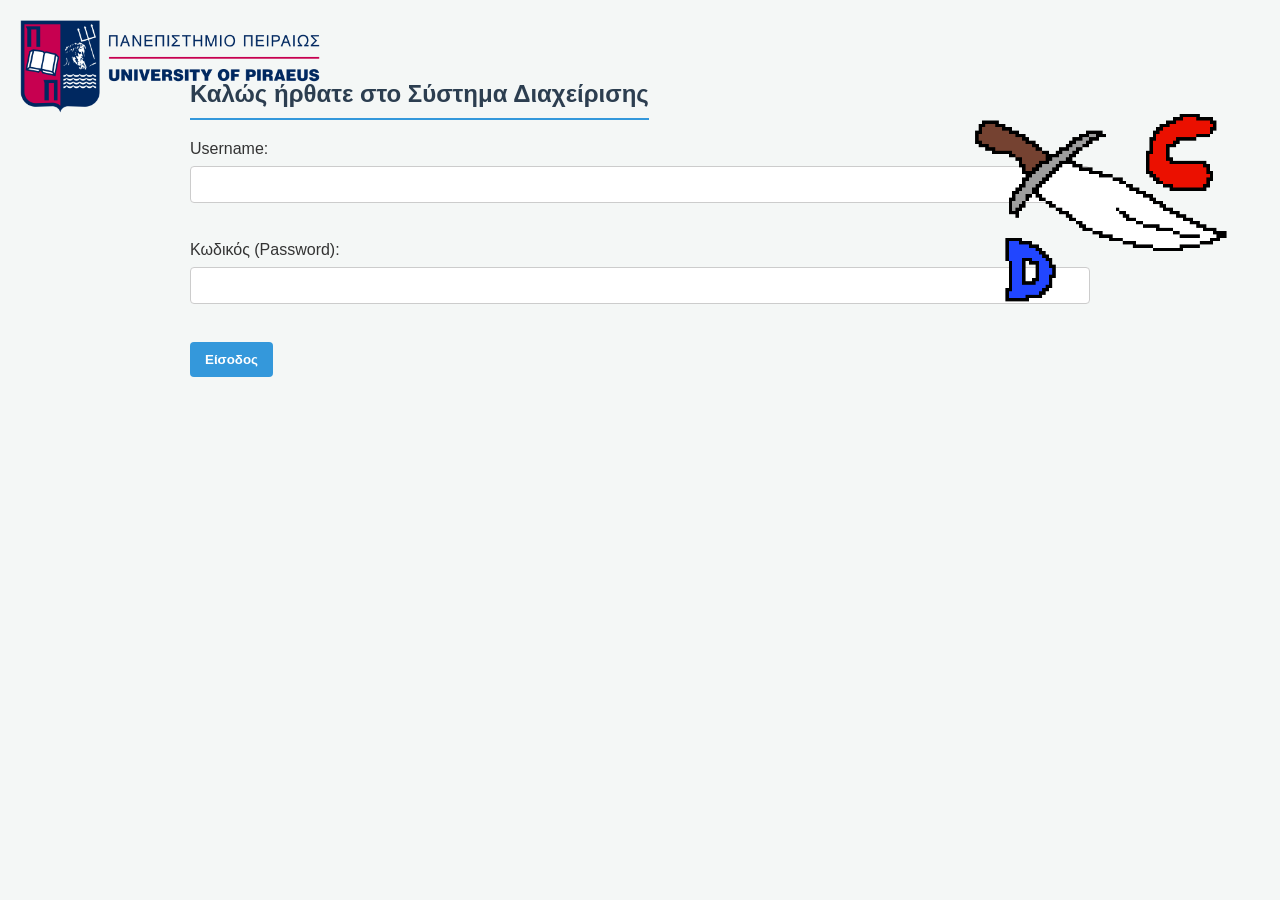
<file: JavaBasics/src/main/webapp/index.html>
<!DOCTYPE html>
<html lang="el">
<head>
    <meta charset="UTF-8">
    <title>Σύστημα Πανεπιστημίου - Είσοδος</title>
    <link rel="stylesheet" type="text/css" href="style.css">
</head>
<body>
<img src="logo.png" class="logo" alt="Λογότυπο Πανεπιστημίου">
<img src='logo2.png' class='logo2' alt='Λογότυπο 2'>
<h2>Καλώς ήρθατε στο Σύστημα Διαχείρισης</h2>

<form action="LoginServlet" method="POST">
    <label for="username">Username:</label><br>
    <input type="text" id="username" name="username" required><br><br>

    <label for="password">Κωδικός (Password):</label><br>
    <input type="password" id="password" name="password" required><br><br>

    <input type="hidden" name="action" value="login">
    <input type="submit" value="Είσοδος">
</form>
</body>
</html>
</file>
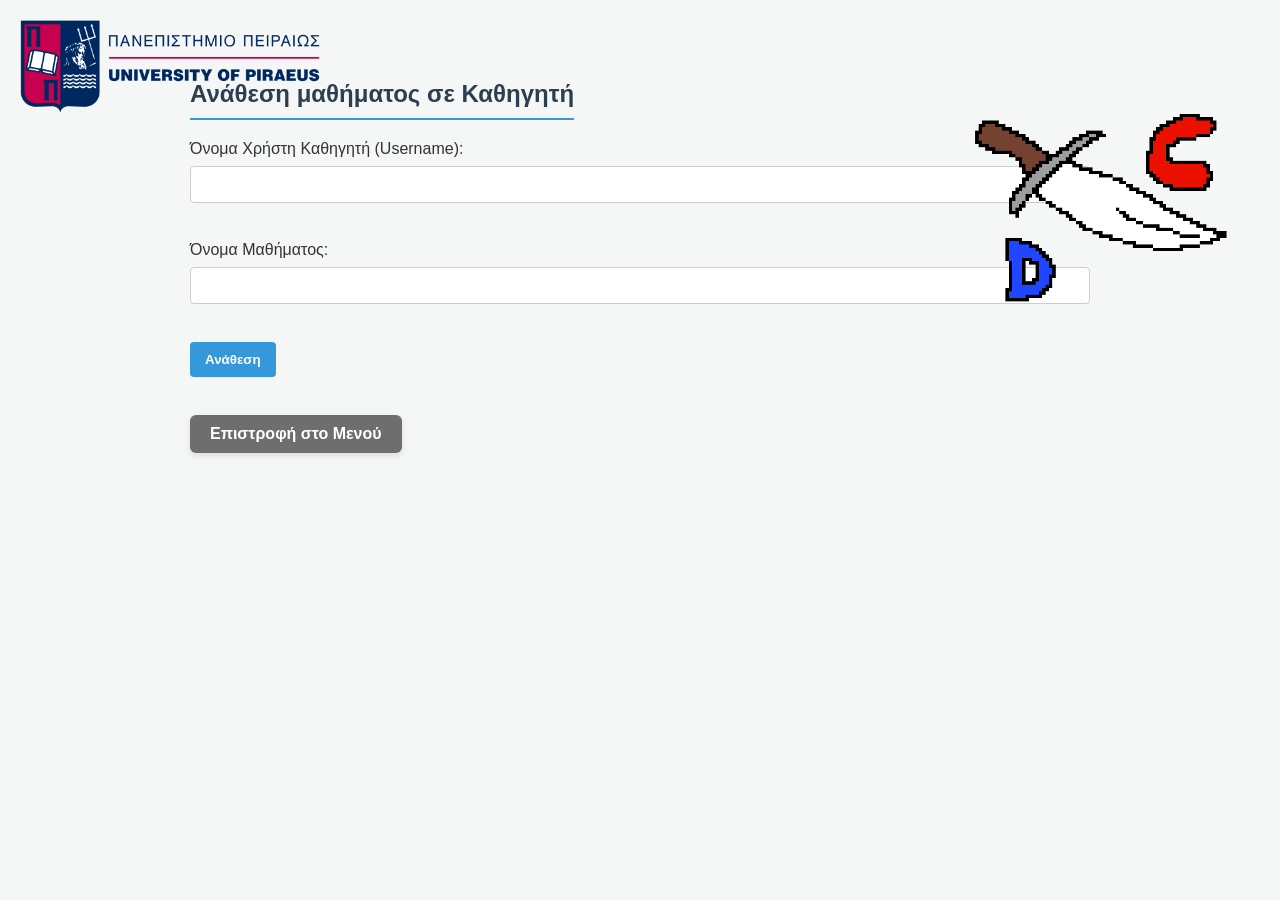
<file: JavaBasics/src/main/webapp/assigncourses.html>
<!DOCTYPE html>
<html lang="el">
<head>
    <meta charset="UTF-8">
    <title>Ανάθεση μαθήματος σε Καθηγητή</title>
    <link rel="stylesheet" type="text/css" href="style.css">
</head>
<body>
<img src="logo.png" class="logo" alt="Λογότυπο 1">
<img src="logo2.png" class="logo2" alt="Λογότυπο 2">
<h2>Ανάθεση μαθήματος σε Καθηγητή</h2>

<form action="AssignCourseServlet" method="POST">
    <label for="professor">Όνομα Χρήστη Καθηγητή (Username):</label><br>
    <input type="text" id="professor" name="professor" required><br><br>

    <label for="course">Όνομα Μαθήματος:</label><br>
    <input type="text" id="course" name="course" required><br><br>

    <input type="hidden" name="action" value="assign_course">

    <input type="submit" value="Ανάθεση">
    <br><br>
    <a href="LoginServlet" class="back-btn">Επιστροφή στο Μενού</a>
</form>
</body>
</html>
</file>
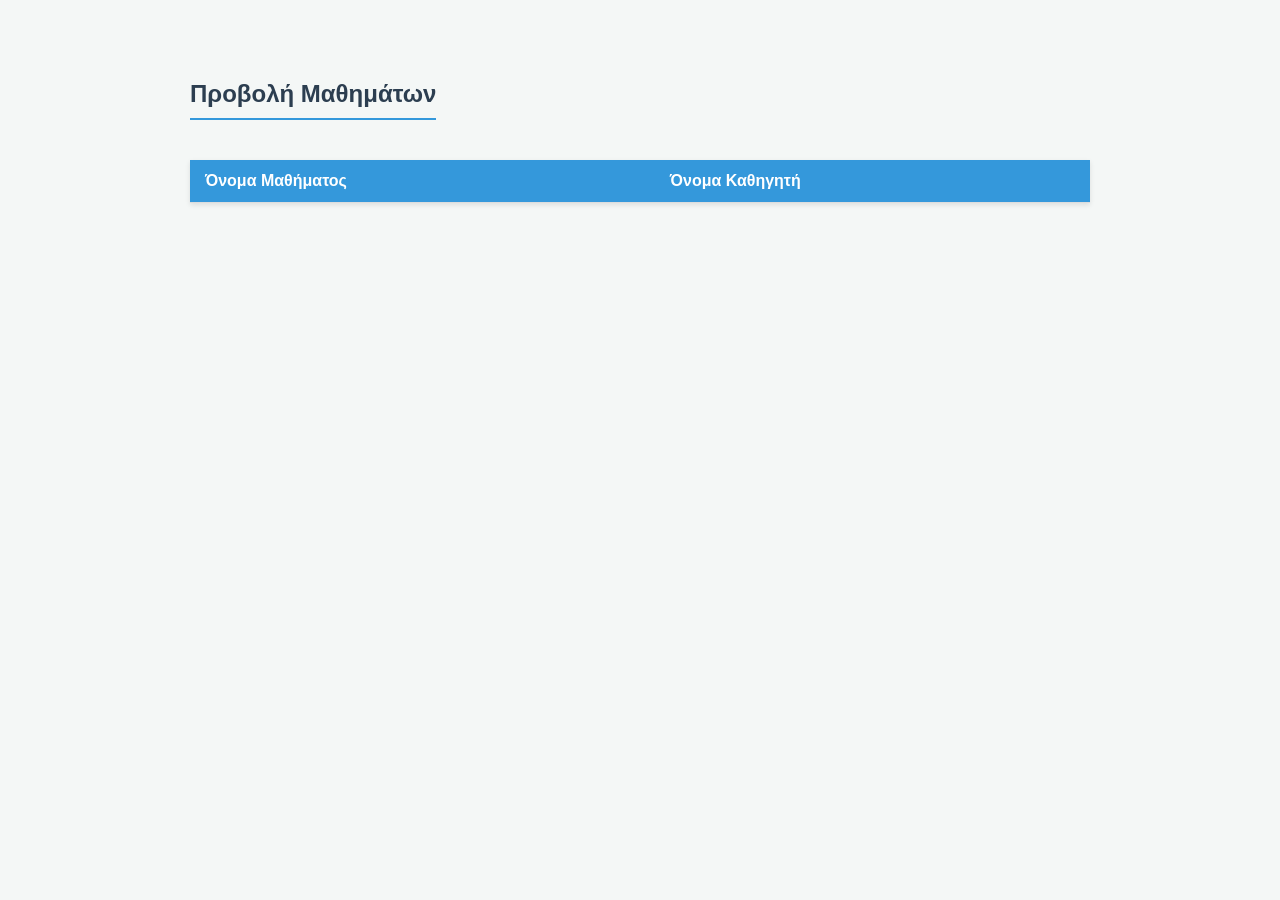
<file: JavaBasics/src/main/webapp/courses_profs.html>
<!DOCTYPE html>
<html lang="el">
<head>
    <meta charset="UTF-8">
    <title>Προβολή μαθημάτων και υπεύθυνου Καθηγητή ανά μάθημα</title>
	<link rel='stylesheet' type='text/css' href='style.css'>
</head>
<body>
    <h2>Προβολή Μαθημάτων</h2>
    
    	<table>
		<tr>
			<th>Όνομα Μαθήματος</th>
			<th>Όνομα Καθηγητή</th>
		</tr>

	</table>
</body>
</html>
</file>
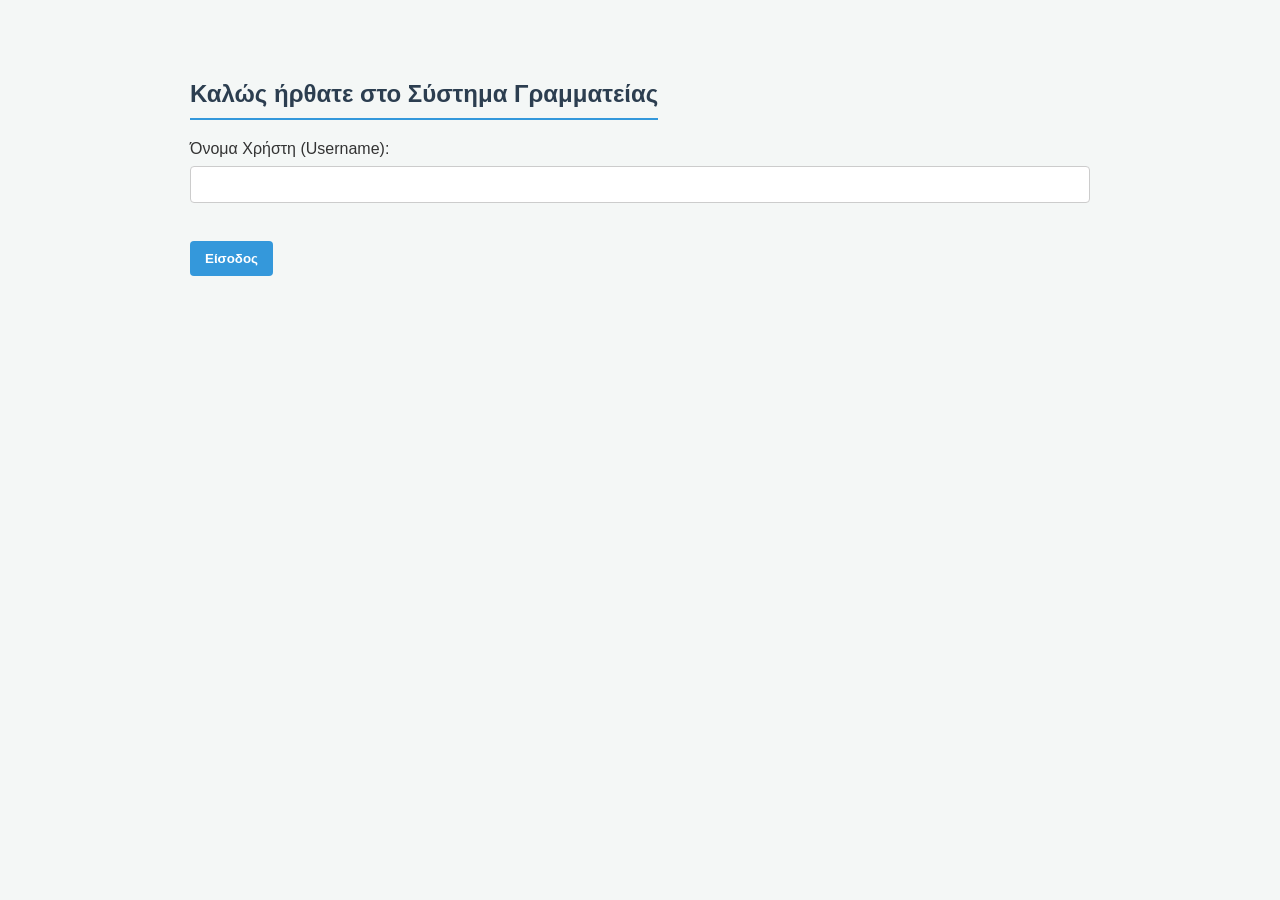
<file: JavaBasics/src/main/webapp/login.html>
<!DOCTYPE html>
<html lang="el">
<head>
    <meta charset="UTF-8">
    <title>Σύστημα Διαχείρισης Πανεπιστημίου - Είσοδος</title>
    <link rel="stylesheet" type="text/css" href="style.css">
</head>
<body>
    <h2>Καλώς ήρθατε στο Σύστημα Γραμματείας</h2>
    
    <form action="/LoginServlet" method="POST">
        <label for="username">Όνομα Χρήστη (Username):</label><br>
        <input type="text" id="username" name="username" required><br><br>

        
        <input type="hidden" name="action" value="login">
        
        <input type="submit" value="Είσοδος">
    </form>
</body>
</html>
</file>
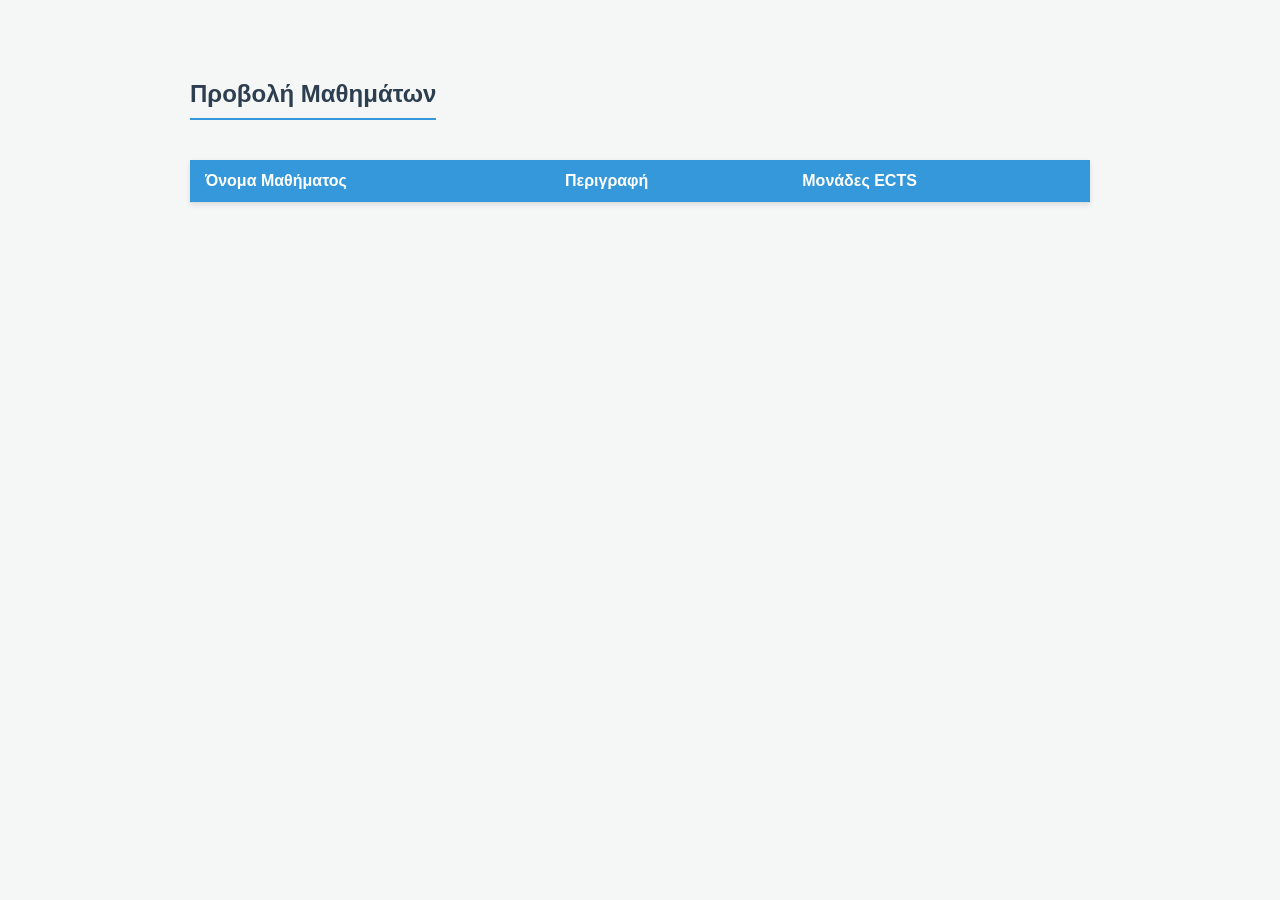
<file: JavaBasics/src/main/webapp/showcourses.html>
<!DOCTYPE html>
<html lang="el">
<head>
    <meta charset="UTF-8">
    <title>Προβολή Μαθημάτων</title>
	<link rel='stylesheet' type='text/css' href='style.css'>
</head>
<body>
    <h2>Προβολή Μαθημάτων</h2>
    
    	<table>
		<tr>
			<th>Όνομα Μαθήματος</th>
			<th>Περιγραφή</th>
			<th>Μονάδες ECTS</th>
		</tr>

	</table>
</body>
</html>
</file>
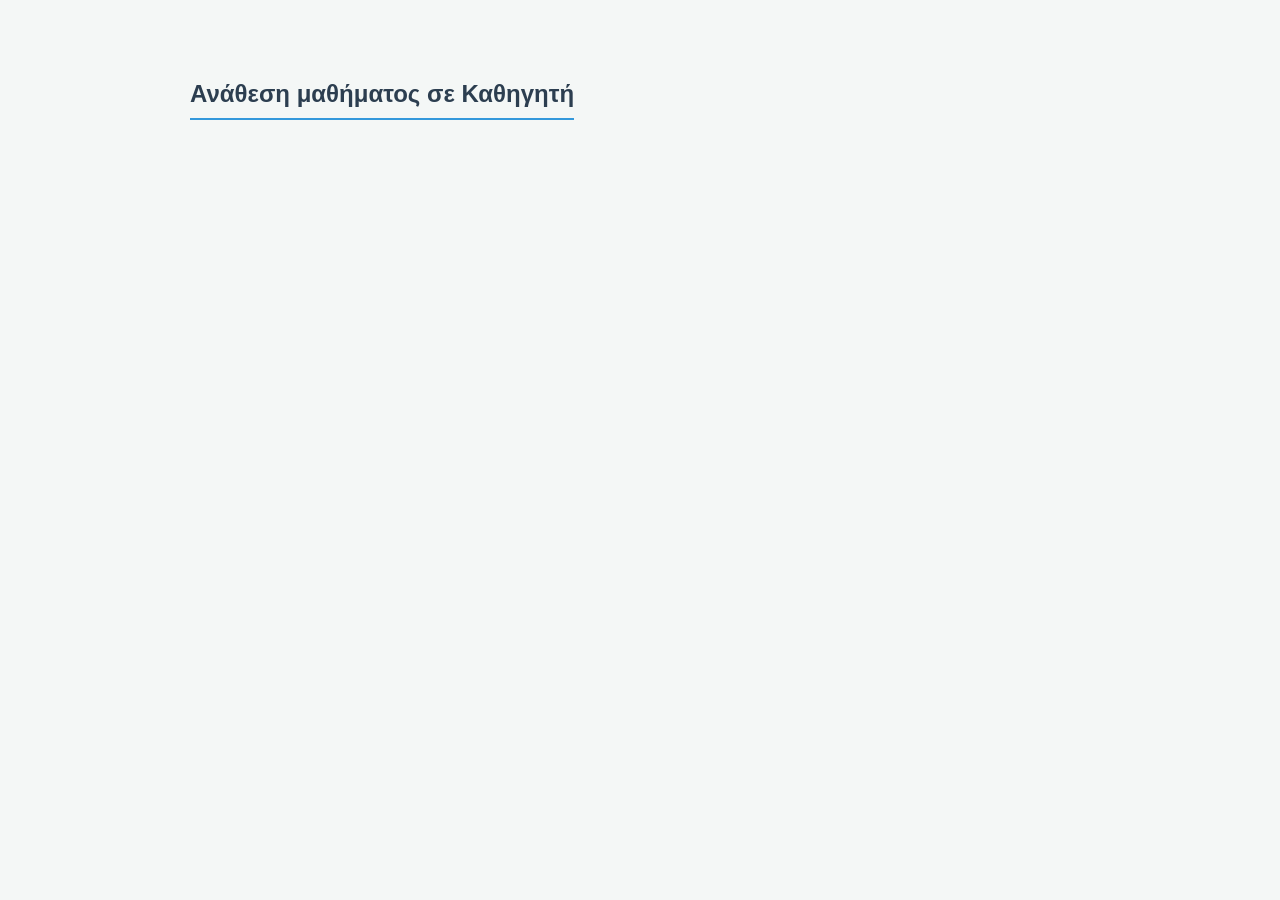
<file: JavaBasics/src/main/webapp/submit_grades.html>
<!DOCTYPE html>
<html lang="el">
<head>
    <meta charset="UTF-8">
    <title>Ανάθεση βαθμών σε Φοιτητή</title>
    <link rel='stylesheet' type='text/css' href='style.css'>
</head>
<body>
<h2>Ανάθεση μαθήματος σε Καθηγητή</h2>

<form action="ProffSubmitGradeServlet" method="POST">


</form>
</body>
</html>
</file>
<file: JavaBasics/src/main/webapp/style.css>
/* Βασική γραμματοσειρά και χρώμα φόντου */
body {
    font-family: 'Segoe UI', Tahoma, Geneva, Verdana, sans-serif;
    background-color: #f4f7f6;
    color: #333;
    margin: 40px auto;
    max-width: 900px;
    padding: 20px;

}

/* Τίτλοι */
h2, h3 {
    color: #2c3e50;
    border-bottom: 2px solid #3498db;
    padding-bottom: 10px;
    display: inline-block;
}

/* Στυλ για τους Πίνακες */
table {
    width: 100%;
    border-collapse: collapse;
    margin: 20px 0;
    background-color: white;
    box-shadow: 0 2px 5px rgba(0,0,0,0.1);
}

th, td {
    padding: 12px 15px;
    text-align: left;
    border-bottom: 1px solid #ddd;
}

th {
    background-color: #3498db;
    color: white;
}

tr:hover {
    background-color: #f5f5f5;
}

/* Στυλ για Links και Κουμπιά */
a {
    color: #3498db;
    text-decoration: none;
    font-weight: bold;
}

a:hover {
    color: #2980b9;
    text-decoration: underline;
}

input[type="submit"], input[type="button"], button {
    background-color: #3498db;
    color: white;
    padding: 10px 15px;
    border: none;
    border-radius: 4px;
    cursor: pointer;
    font-weight: bold;
}

input[type="submit"]:hover {
    background-color: #2980b9;
}

/* Φόρμες */
input[type="text"], input[type="password"], input[type="number"] {
    width: 100%;
    padding: 10px;
    margin: 8px 0 20px 0;
    display: inline-block;
    border: 1px solid #ccc;
    border-radius: 4px;
    box-sizing: border-box;
}


/* Ρυθμίσεις για το Λογότυπο */
.logo {
    position: absolute;
    top: 20px;
    left: 20px;
    width: 300px;
    height: auto;
}
.logo2 {
    position: fixed;
    top: 20px;
    right: 20px;
    width: 335px;
    height: auto;
}

.back-btn {
    display: inline-block;
    background-color: #6e6e6e;
    color: white;
    padding: 10px 20px;
    border-radius: 6px;
    text-decoration: none;
    font-weight: bold;
    margin-top: 20px;
    margin-right: 10px;
    transition: background-color 0.3s, transform 0.2s;
    box-shadow: 0 3px 6px rgba(0,0,0,0.1);
}

.back-btn:hover {
    background-color: #95a5a6;
    color: white;
    text-decoration: none;
    transform: translateY(-2px);
}
</file>
